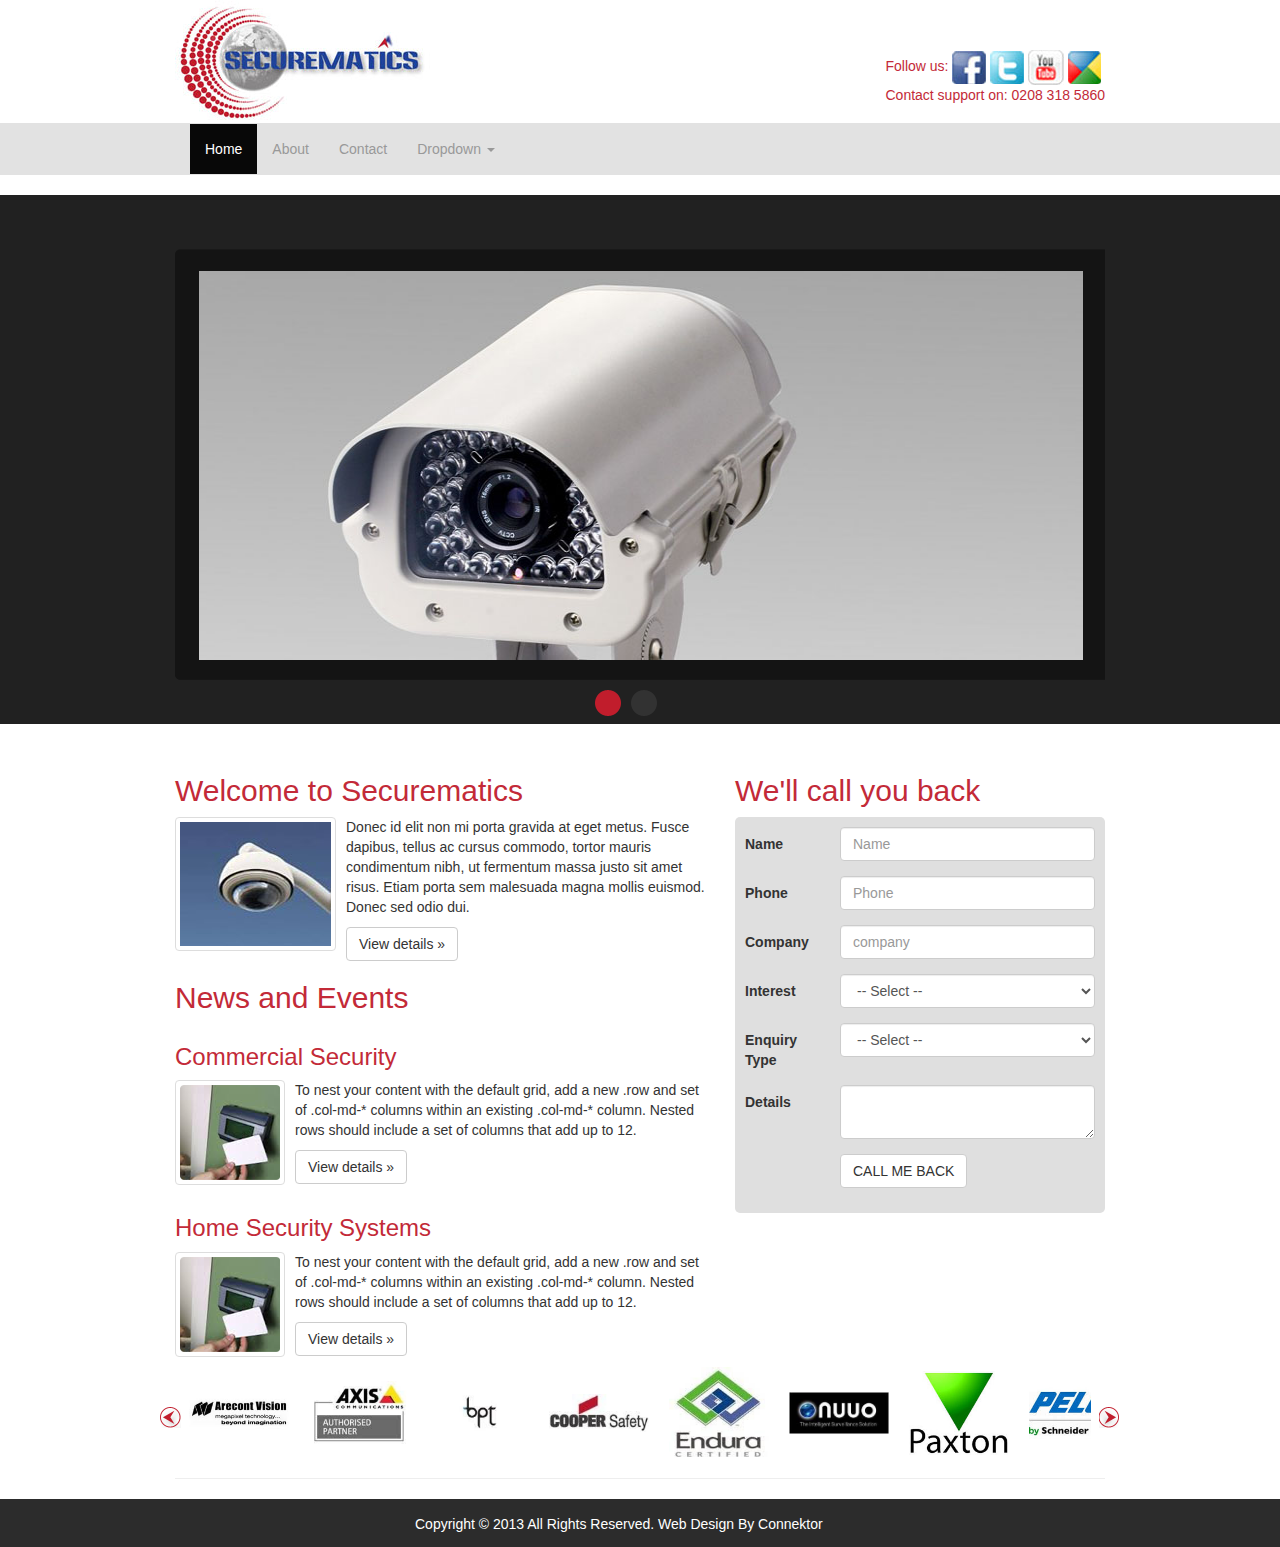
<file: index.html>
<!DOCTYPE html>
<html lang="en">
  <head>
    <meta charset="utf-8">
    <meta name="viewport" content="width=device-width, initial-scale=1.0">
    <meta name="description" content="">
    <meta name="author" content="">
    <link rel="shortcut icon" href="../../assets/ico/favicon.png">

    <title>Jumbotron Template for Bootstrap</title>

    <!-- Bootstrap core CSS -->
    <link href="css/bootstrap.css" rel="stylesheet">

    <!-- Custom styles for this template -->
    <link href="css/style.css" rel="stylesheet">
    <script src="js/jquery.js"></script>
    <script type="text/javascript" src="js/jquery.cycle2.js"></script>
    <script type="text/javascript" src="js/jquery.cycle2.carousel.js"></script>
    <script type="text/javascript" src="js/bootstrap.min.js"></script>
    
    <!-- HTML5 shim and Respond.js IE8 support of HTML5 elements and media queries -->
    <!--[if lt IE 9]>
      <script src="js/html5shiv.js"></script>
      <script src="js/respond.min.js"></script>
    <![endif]-->
    <script type="text/javascript">
$(function() {

      $("#slideshow").cycle({
          timeout: 2000,
          speed:   100,
          pager:  '#controls'
      });
      
});
</script> 
  </head>

  <body>
<div class="masterhead">
    <div class="container">
        <div class="row">
                <div class="col-md-6">
                   <a class="navbar-brand" href="#">Securematics</a> 
                </div>
                <div class="col-md-6">
                    <div class="navbar-right">
                        Follow us: 
                         <a href=""><img src="img/facebook-icon.jpg" /> </a>
                         <a href=""><img src="img/twitter-icon.jpg" /> </a>
                         <a href=""> <img src="img/youtube-icon.jpg" /> </a>
                         <a href=""> <img src="img/gmail-icon.jpg" /> </a> <br>
                         <span>Contact support on: 0208 318 5860</span>
                     </div>
                    
                </div>
        </div>
    </div>
</div>
<div class="navbar navbar-inverse">
      <div class="container">
         
        <div class="navbar-header">
          <button type="button" class="navbar-toggle" data-toggle="collapse" data-target=".navbar-collapse">
            <span class="icon-bar"></span>
            <span class="icon-bar"></span>
            <span class="icon-bar"></span>
          </button>
         </div>
        <div class="navbar-collapse collapse">
          <ul class="nav navbar-nav">
            <li class="active"><a href="#">Home</a></li>
            <li><a href="#about">About</a></li>
            <li><a href="#contact">Contact</a></li>
            <li class="dropdown">
              <a href="#" class="dropdown-toggle" data-toggle="dropdown">Dropdown <b class="caret"></b></a>
              <ul class="dropdown-menu">
                <li><a href="#">Action</a></li>
                <li><a href="#">Another action</a></li>
                <li><a href="#">Something else here</a></li>
                <li class="divider"></li>
                <li class="dropdown-header">Nav header</li>
                <li><a href="#">Separated link</a></li>
                <li><a href="#">One more separated link</a></li>
              </ul>
            </li>
          </ul>
        </div><!--/.navbar-collapse -->
      </div>
 </div>
    <div class="jumbotron slider">
      <div class="container">
        <div id="slideshow" class="pics">
            <img src="img/slider_01.jpg" width="912" height="389" />
            <img src="img/slider_01.jpg" width="912" height="389" />
        </div>
          <ul id="controls"></ul>
      </div>
    </div>

    <div class="container">
      <!-- Example row of columns -->
      <div class="row">
        <div class="col-md-7 welcome">
          <h2>Welcome to Securematics</h2>
          <img src="img/welcome_img.jpg" class="img-thumbnail"/>
          <p>Donec id elit non mi porta gravida at eget metus. Fusce dapibus, tellus ac cursus commodo, tortor mauris condimentum nibh, ut fermentum massa justo sit amet risus. Etiam porta sem malesuada magna mollis euismod. Donec sed odio dui. </p>
          <p><a class="btn btn-default" href="#">View details &raquo;</a></p>
           <h2>News and Events</h2>
           <div class="row">
               <div class="col-md-12">
                   <h3>Commercial Security</h3>
                   <img src="img/event_1.png" class="img-thumbnail"/>
                   <p>
                       To nest your content with the default grid, add a new .row and set of .col-md-* columns within an existing .col-md-* column. Nested rows should include a set of columns that add up to 12.
                   </p>
                   <p><a class="btn btn-default" href="#">View details &raquo;</a></p>
               </div>
           </div>
            <div class="row">
               <div class="col-md-12">
                   <h3>Home Security Systems</h3>
                   <img src="img/event_1.png" class="img-thumbnail"/>
                   <p>
                       To nest your content with the default grid, add a new .row and set of .col-md-* columns within an existing .col-md-* column. Nested rows should include a set of columns that add up to 12.
                   </p>
                   <p><a class="btn btn-default" href="#">View details &raquo;</a></p>
               </div>
           </div>
        </div>
        <div class="col-md-5">
          <h2>We'll call you back</h2>
          <form class="form-horizontal call_back">
              <div class="form-group">
                  <label for="name" class="col-sm-3 control-label">Name</label>
                  <div class="col-sm-9">
                    <input type="text" class="form-control" id="name" placeholder="Name">
                  </div>
               </div>
              <div class="form-group">
                  <label for="phone" class="col-sm-3 control-label">Phone</label>
                  <div class="col-sm-9">
                    <input type="text" class="form-control" id="phone" placeholder="Phone">
                  </div>
               </div>
                <div class="form-group">
                  <label for="company" class="col-sm-3 control-label">Company</label>
                  <div class="col-sm-9">
                    <input type="text" class="form-control" id="company" placeholder="company">
                  </div>
               </div>
                <div class="form-group">
                  <label for="interest" class="col-sm-3 control-label">Interest</label>
                  <div class="col-sm-9">
                    <select class="form-control" id="interest">
                        <option>-- Select -- </option>
                        <option>IP Networking Solutions</option>
                        <option>IP CCTV</option>
                        <option>Access Control</option>
                        <option>Intruder / Fire Alarms</option>
                        <option>Door / Video Entry System</option>
                        <option>Integrated Security Systems</option>
                        <option>Consultancy / Training</option>
                      </select>
                  </div>
                </div>
                <div class="form-group">
                  <label for="enquiry_type" class="col-sm-3 control-label">Enquiry Type</label>
                  <div class="col-sm-9">
                    <select class="form-control" id="enquiry_type">
                        <option>-- Select -- </option>
                        <option>Quotation required </option>
                        <option>General enquiry</option>
                      </select>
                  </div>
                </div>
                <div class="form-group">
                  <label for="details" class="col-sm-3 control-label">Details</label>
                  <div class="col-sm-9">
                      <textarea class="form-control" id="details">

                      </textarea>
                  </div>
                </div>
                <div class="form-group">
                    <span class="col-sm-3"></span>
                  <div class="col-sm-9">
                    <button type="submit" class="btn btn-default">CALL ME BACK</button>
                  </div>
                </div>
              </form>
        </div>
      </div>
      <div class='row'>
          <div class="col-md-12">
           <div id="our_partners">
           <div id="cycle-partner" class="cycle-slideshow"
        data-cycle-slides="> div"
        data-cycle-timeout="1000"
        data-cycle-pause-on-hover="true"
        data-cycle-speed="500"
        data-cycle-prev="#our_partners .cycle-prev"
        data-cycle-next="#our_partners .cycle-next"
        data-cycle-fx="carousel"
        data-cycle-carousel-visible="6"
        data-cycle-carousel-fluid=true
        data-allow-wrap="true"
        >
        <div><img src="img/partners/arocont_vision.jpg" width=100 ></div>
        <div><img src="img/partners/axis.jpg" width=100 > </div>
        <div><img src="img/partners/bpt.jpg" width=100 ></div>
        <div><img src="img/partners/cooper_safety.jpg" width=100 ></div>
        <div><img src="img/partners/endura.jpg" width=100 ></div>
        <div><img src="img/partners/nuuo.jpg" width=100 ></div>
        <div><img src="img/partners/paxton.jpg" width=100></div>
        <div><img src="img/partners/pelco.jpg" width=100></div>
        <div><img src="img/partners/qnap.jpg" width=100></div>
        <div><img src="img/partners/texecom.jpg" width=100></div>
    </div>
        <a href="#" class="cycle-prev">prev</a>  <a href="#" class="cycle-next">next</a>
</div>
          </div>
      </div>

      <hr>
    </div> <!-- /container -->
    
        <footer>
            <div class="container">
                <div class="row">
                    <div class="col-md-3"></div>
                    <div class="col-md-6"><p>Copyright © 2013 All Rights Reserved. Web Design By Connektor</p></div>
                    <div class="col-md-3"></div>
                </div>
            </div>
      </footer>
  </body>
</html>
</file>
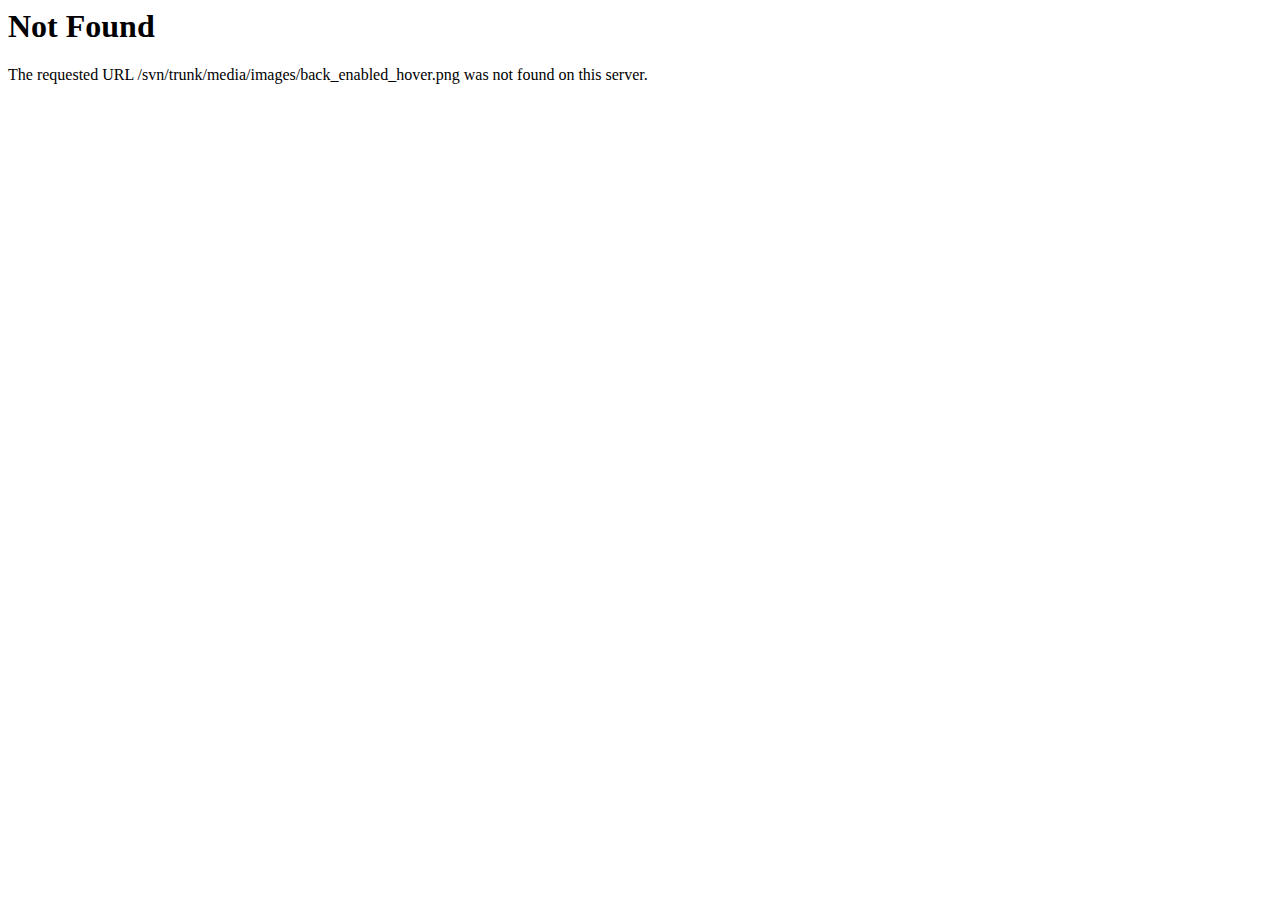
<file: admin/media/images/back_enabled_hover.html>
<!DOCTYPE HTML PUBLIC "-//IETF//DTD HTML 2.0//EN">
<html><head>
<title>404 Not Found</title>
</head><body>
<h1>Not Found</h1>
<p>The requested URL /svn/trunk/media/images/back_enabled_hover.png was not found on this server.</p>
</body></html>
</file>
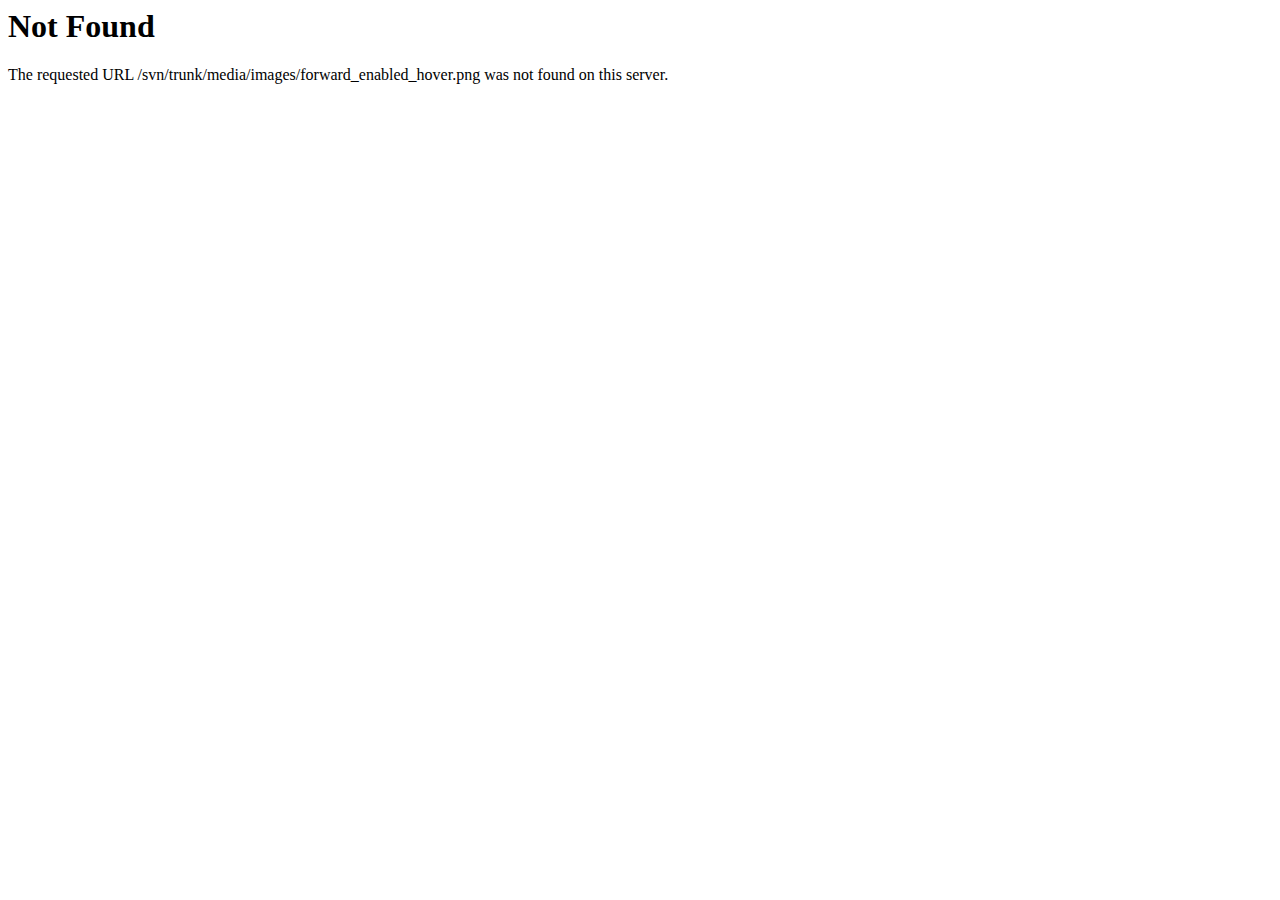
<file: admin/media/images/forward_enabled_hover.html>
<!DOCTYPE HTML PUBLIC "-//IETF//DTD HTML 2.0//EN">
<html><head>
<title>404 Not Found</title>
</head><body>
<h1>Not Found</h1>
<p>The requested URL /svn/trunk/media/images/forward_enabled_hover.png was not found on this server.</p>
</body></html>
</file>
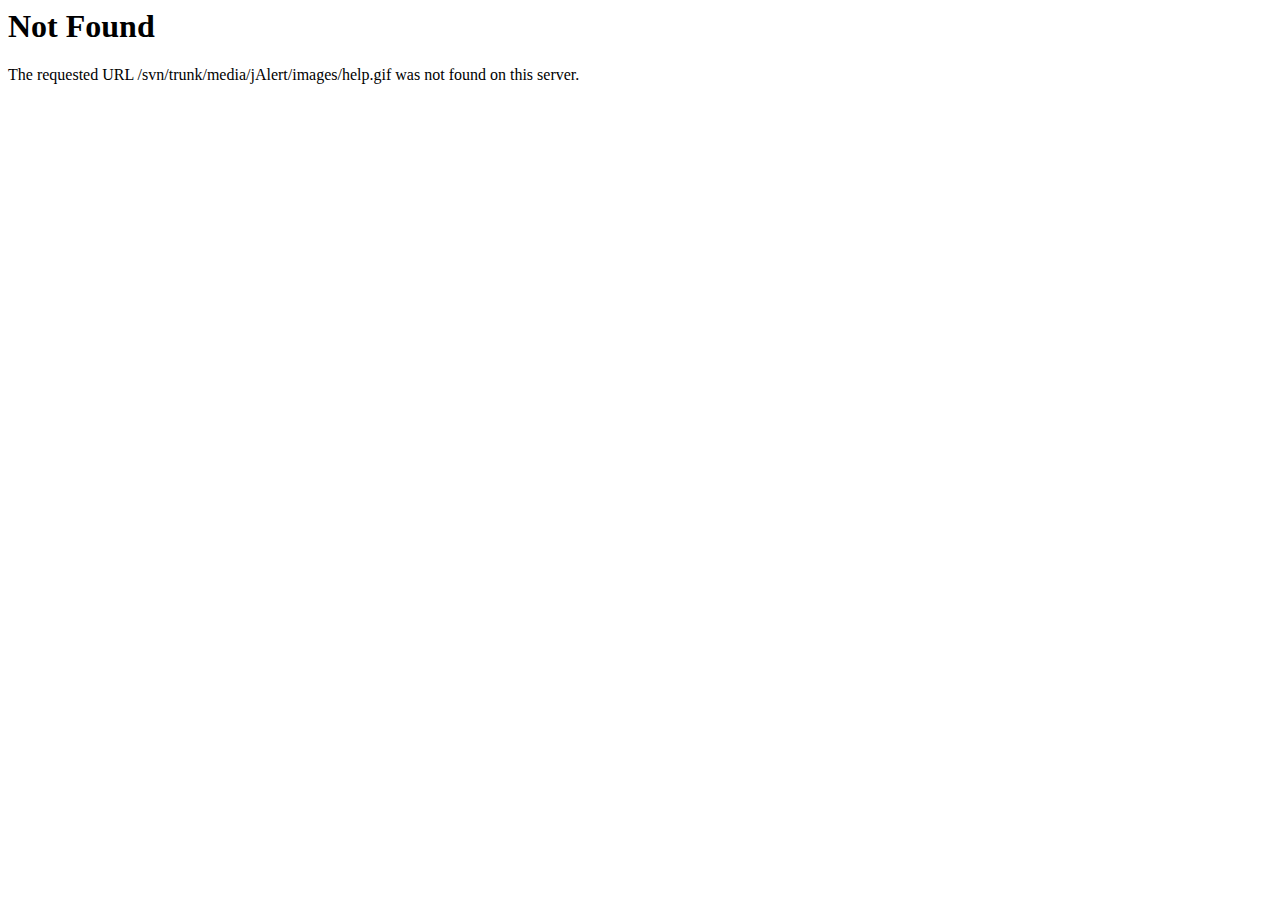
<file: admin/media/jAlert/images/help.html>
<!DOCTYPE HTML PUBLIC "-//IETF//DTD HTML 2.0//EN">
<html><head>
<title>404 Not Found</title>
</head><body>
<h1>Not Found</h1>
<p>The requested URL /svn/trunk/media/jAlert/images/help.gif was not found on this server.</p>
</body></html>
</file>
<file: css/style.css>
h2, h3{
    color: #c32a38
}

.container{
    max-width: 960px;
}
.masterhead{
    background:  #fff
}
.navbar-brand{
    background: url("../img/logo.jpg") no-repeat 50% 0;
    width: 255px;
    height: 123px;
     text-indent: -9999px;
     display: block
   
}
.navbar-right{
    margin-top: 50px;
    color: #c32a38;
}
.form-horizontal .control-label{
    text-align: left !important;
}
.navbar-inverse{
    background: #e2e2e2;
}
.navbar{
    border-radius: 0;
    border-color: #e2e2e2
}
.jumbotron{
    padding-top: 32px
}
.slider{
    background: url("../img/slider_bg.jpg") repeat-x;
    height: 529px
}
#slideshow{
     background: url("../img/inner_slider.png") no-repeat; 
     width: 100%;
     height: 431px
}
#slideshow img{
    margin: 22px 24px;
    width: 95%
}

/* Cycle Style 2*/
#controls { padding: 0; margin: 10px auto; width: 100px}
#controls span { 
    margin: 0 5px; 
    padding: 3px 5px; 
    width: 26px; height: 26px; 
    background: url('../img/slider_control.png') no-repeat; 
    text-decoration: none; text-indent: -9999px; 
    display: inline-block;
    zoom: 1; *display: inline; /* IE < 8: fake inline-block */
}
#controls span.cycle-pager-active { background: url('../img/slider_control_active.png') no-repeat
}
#controls a:focus { outline: none; }

/* Cycle Style  2*/
#cycle-partner{
    width: 97%; margin: 0 auto
}
#cycle-partner .cycle-slide{
    width: 120px !important
}
a.cycle-prev, a.cycle-next{
    text-indent: -9999px; display: block; position: absolute; top: 40px
}
#our_partners .cycle-prev{
   background: url('../img/cycle-prev.png') no-repeat; width: 21px; height: 21px;
   left: 0;
}
#our_partners .cycle-next{
     background: url('../img/cycle-next.png') no-repeat; width: 21px; height: 21px; right: 0
}
.img-thumbnail{
    float: left;
    margin: 0 10px 10px 0
}

/* Footer */
footer{
    background: #2d2c2c url('../img/footer.jpg') repeat-x; height: 48px;
    color: #fff; padding-top: 15px
}

/* Custom */
.call_back{
    background: #dfdfdf;
    padding: 10px;
    border-radius: 5px
}
</file>
